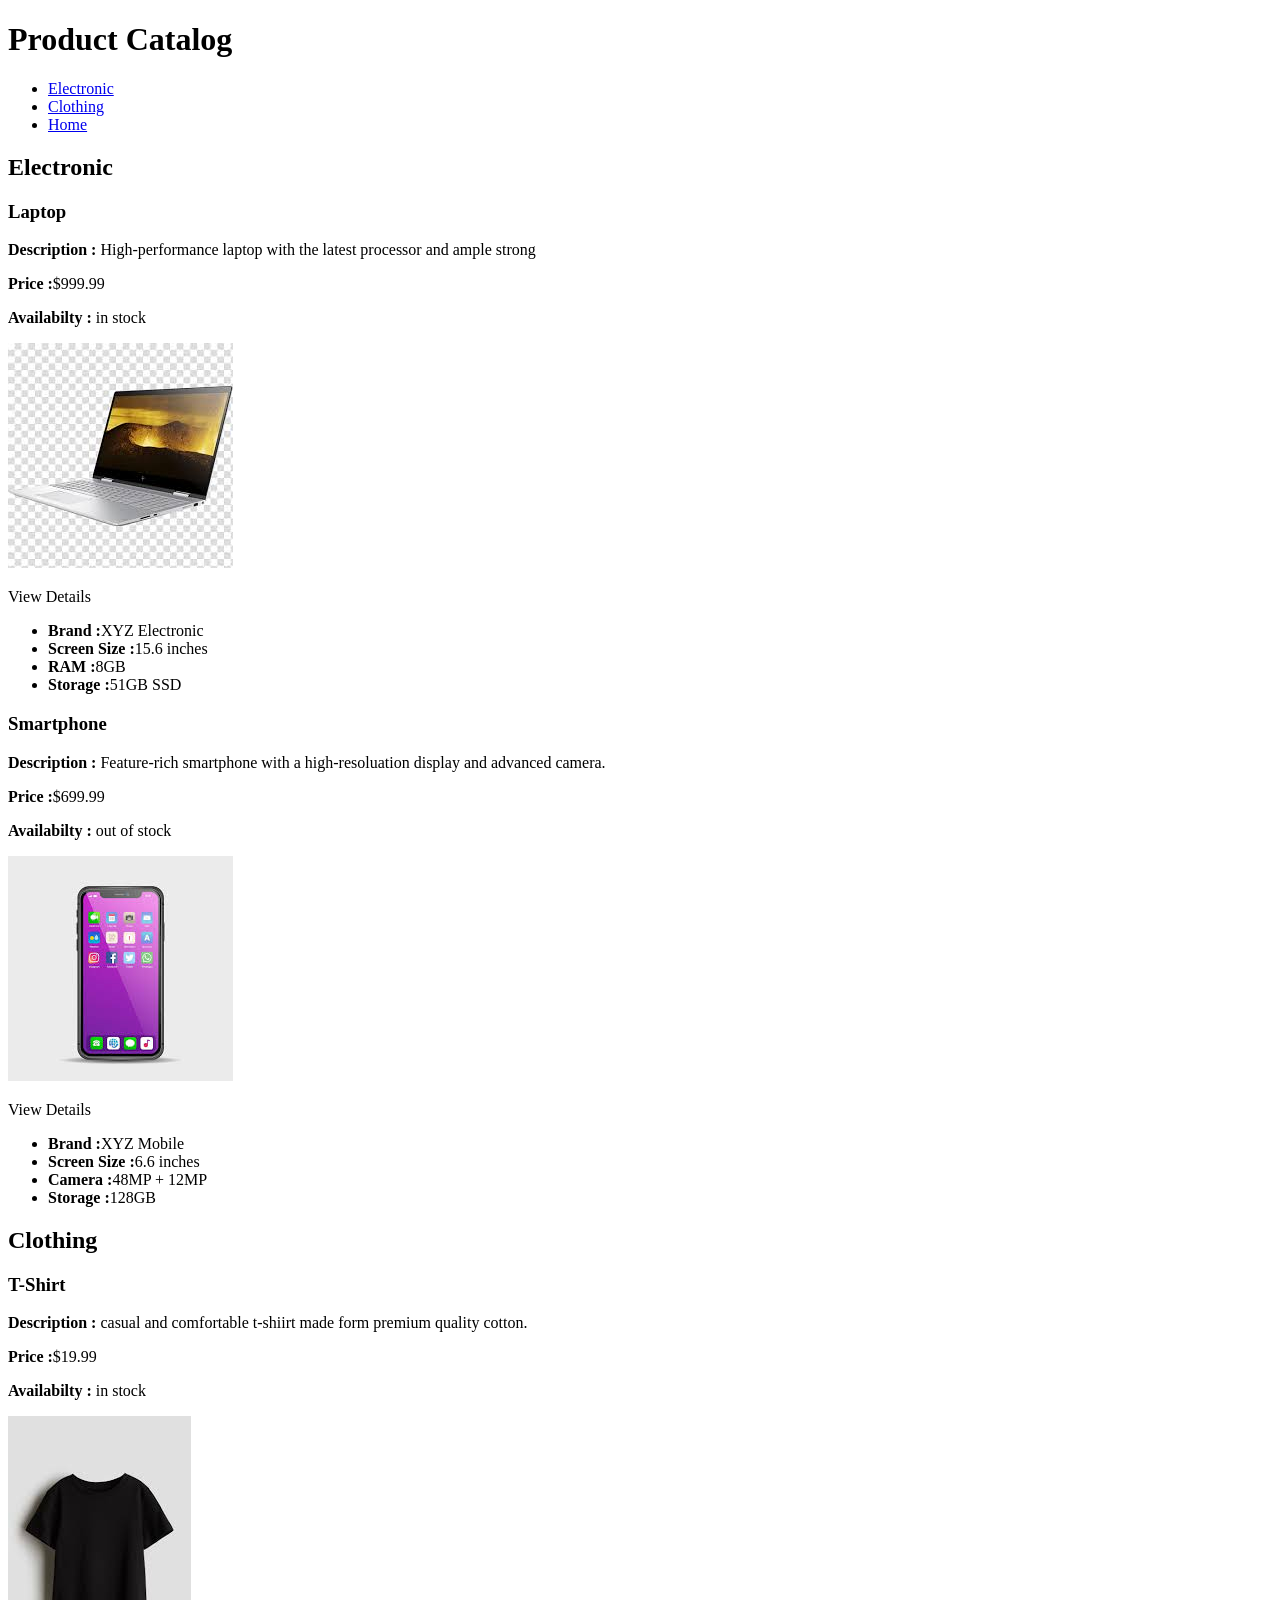
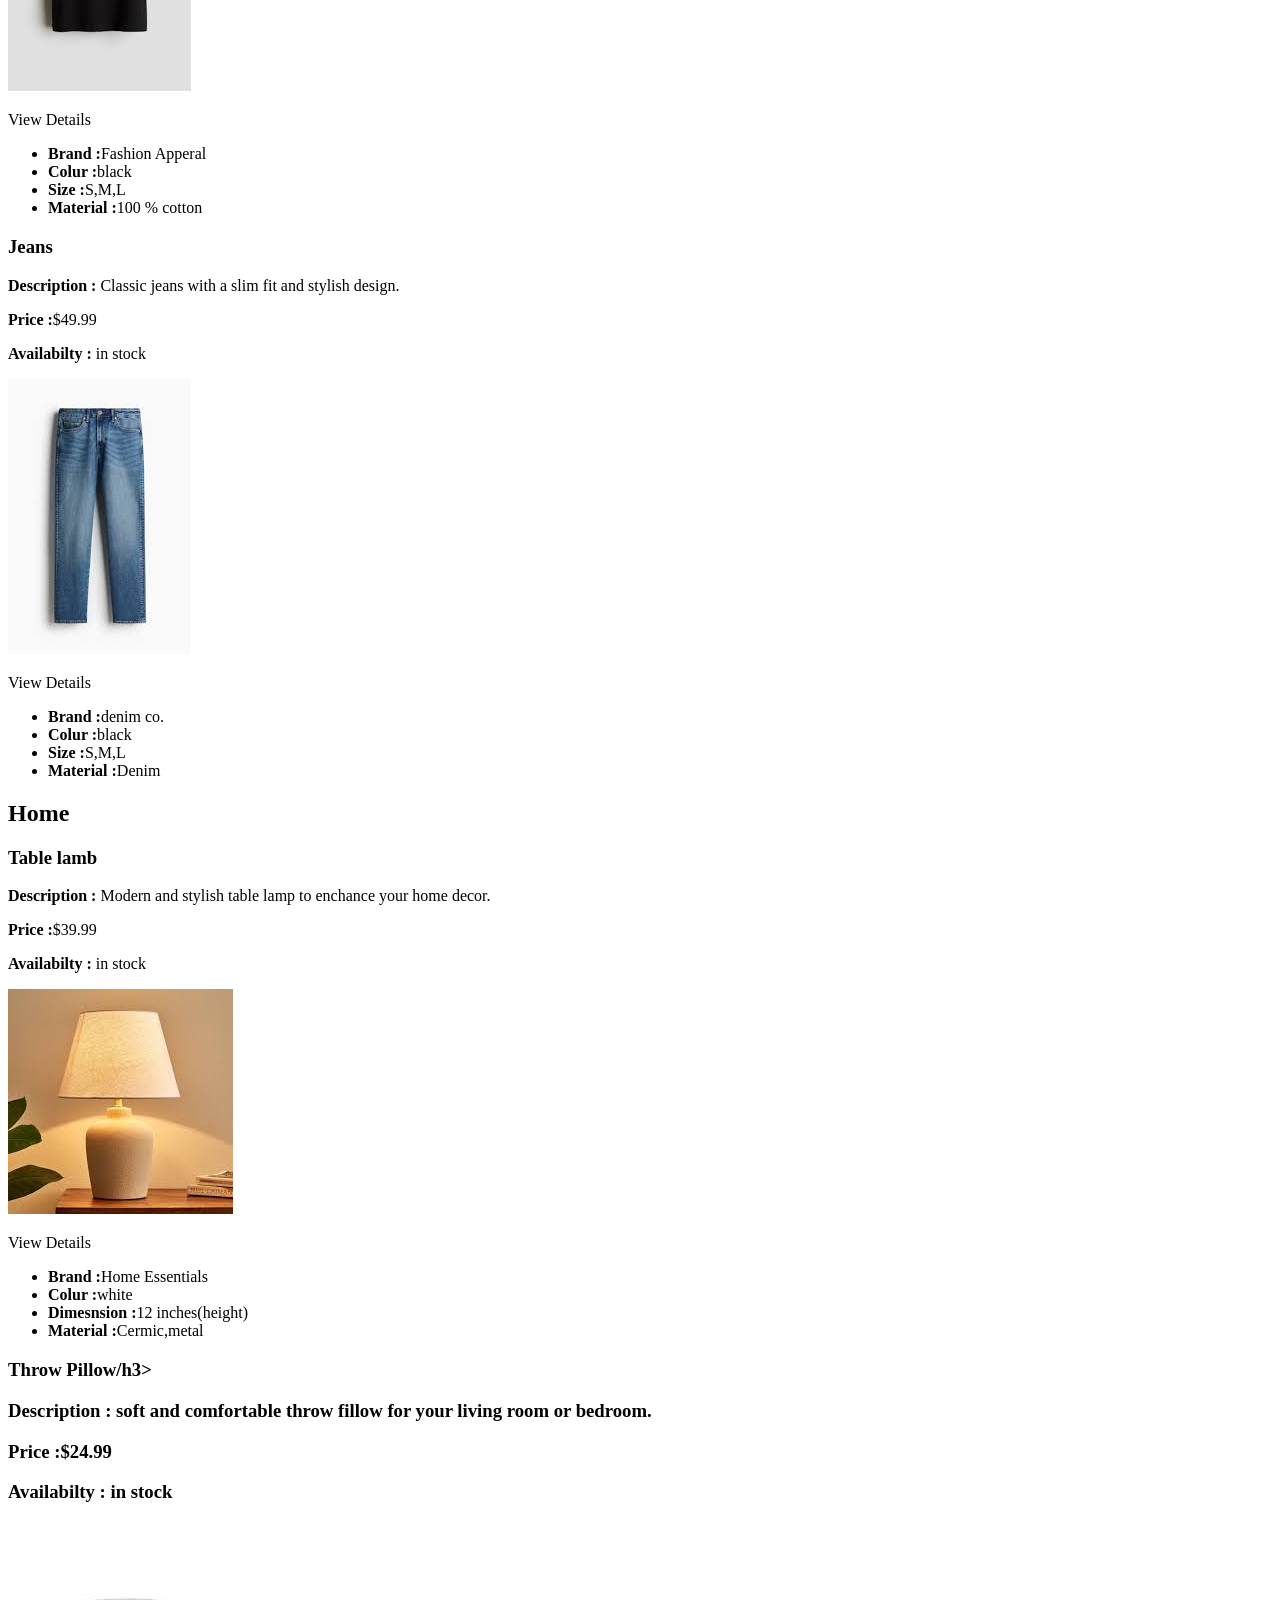
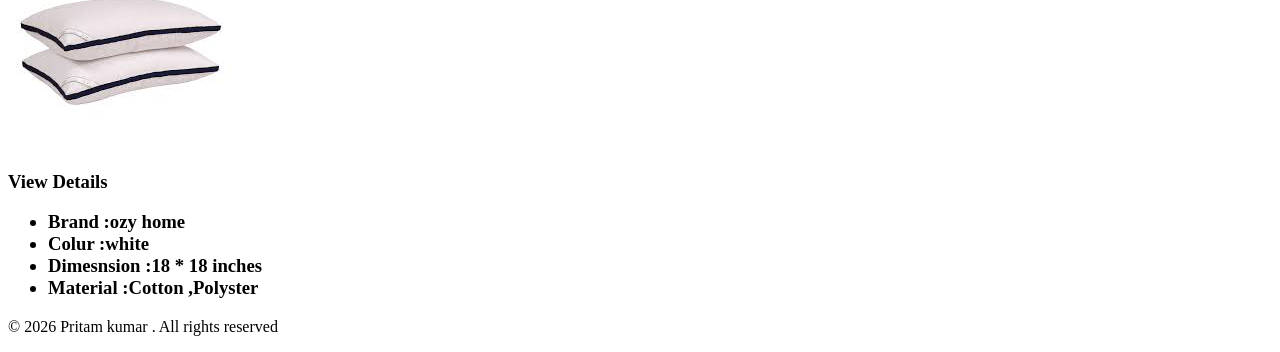
<file: project 2/index.html>
<!DOCTYPE html>
<html lang="en">
<head>
    <meta charset="UTF-8">
    <meta name="viewport" content="width=device-width, initial-scale=1.0">
    <title>Product Catalog</title>
</head>
<body>
    <div>
        <h1>Product Catalog</h1>
        <ul>
        <li><a href="#electronic-sec">Electronic</a></li>
        <li><a href="#clothing-sec">Clothing</a></li>
        <li><a href="#home-sec">Home</a></li>
        </ul>

        <section id="electronic-sec">
            <h2>Electronic</h2>
            <h3>Laptop</h3>
            <p><b>Description : </b>High-performance laptop with the latest processor and ample strong</p>
            <p><b>Price :</b>$999.99</p>
            <p><b>Availabilty :</b> in stock</p>
            <img src="images.jpg" alt="Laptop">
            <p>View Details</p>
            <ul>
                <li><b>Brand :</b>XYZ Electronic </li>
                <li><b>Screen Size :</b>15.6 inches</li>
                <li><b>RAM :</b>8GB</li>
                <li><b>Storage :</b>51GB SSD</li>
            </ul>

            <h3>Smartphone</h3>
            <p><b>Description : </b>Feature-rich smartphone with a high-resoluation display and advanced camera.  </p>
            <p><b>Price :</b>$699.99</p>
            <p><b>Availabilty :</b> out of stock</p>
            <img src="images (1).jpg" alt="smartphonne">
            <p>View Details</p>
            <ul>
                <li><b>Brand :</b>XYZ Mobile </li>
                <li><b>Screen Size :</b>6.6 inches</li>
                <li><b>Camera :</b>48MP + 12MP</li>
                <li><b>Storage :</b>128GB</li>
            </ul>

        </section>

        <section id="clothing-sec">
            <h2>Clothing</h2>
            <h3>T-Shirt</h3>
            <p><b>Description : </b>casual and comfortable t-shiirt made form premium quality cotton.</p>
            <p><b>Price :</b>$19.99</p>
            <p><b>Availabilty :</b> in stock</p>
            <img src="img 3.jpg" alt="T-shirt">
            <p>View Details</p>
            <ul>
                <li><b>Brand :</b>Fashion Apperal </li>
                <li><b>Colur :</b>black</li>
                <li><b>Size :</b>S,M,L</li>
                <li><b>Material :</b>100 % cotton</li>
            </ul>


            <h3>Jeans</h3>
            <p><b>Description : </b>Classic jeans with a slim fit and stylish design.</p>
            <p><b>Price :</b>$49.99</p>
            <p><b>Availabilty :</b> in stock</p>
            <img src="jeans.jpg" alt="Jeans">
            <p>View Details</p>
            <ul>
                <li><b>Brand :</b>denim co. </li>
                <li><b>Colur :</b>black</li>
                <li><b>Size :</b>S,M,L</li>
                <li><b>Material :</b>Denim</li>
            </ul>

        </section>

        <section id="home-sec">
            <h2>Home</h2>
            <h3>Table lamb</h3>
            <p><b>Description : </b>Modern and stylish table lamp to enchance your home decor.</p>
            <p><b>Price :</b>$39.99</p>
            <p><b>Availabilty :</b> in stock</p>
            <img src="lamp.jpg" alt="lamp">
            <p>View Details</p>
            <ul>
                <li><b>Brand :</b>Home Essentials </li>
                <li><b>Colur :</b>white</li>
                <li><b>Dimesnsion :</b>12 inches(height)</li>
                <li><b>Material :</b>Cermic,metal</li>
            </ul>


            <h3>Throw Pillow/h3>
            <p><b>Description : </b>soft and comfortable throw fillow for your living room or bedroom.</p>
            <p><b>Price :</b>$24.99</p>
            <p><b>Availabilty :</b> in stock</p>
            <img src="download.jpg" alt="pillow">
            <p>View Details</p>
            <ul>
                <li><b>Brand :</b>ozy home</li>
                <li><b>Colur :</b>white</li>
                <li><b>Dimesnsion :</b>18 * 18 inches</li>
                <li><b>Material :</b>Cotton ,Polyster</li>

        </section>

        <footer>
            <p>&#169; 2026 Pritam kumar . All rights reserved</p>

        </footer>
    </div>
    

    
</body>
</html>
</file>
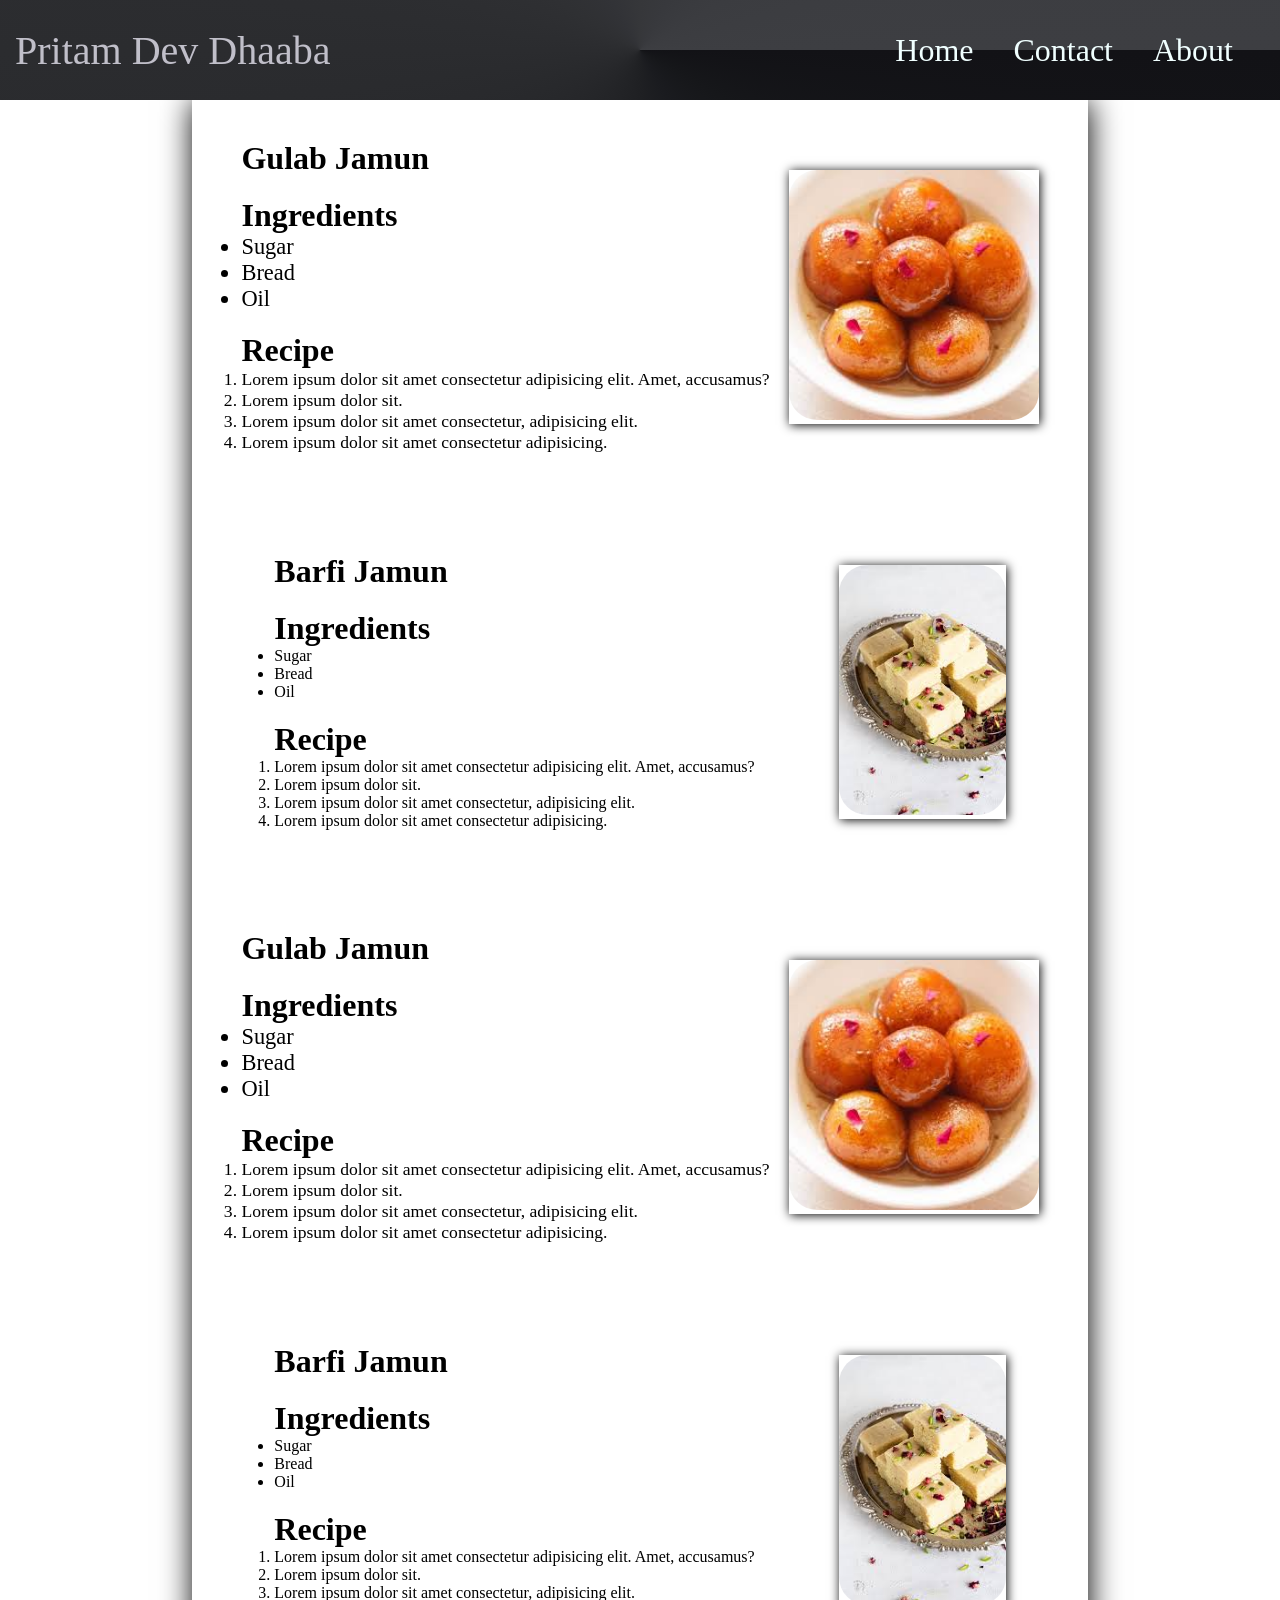
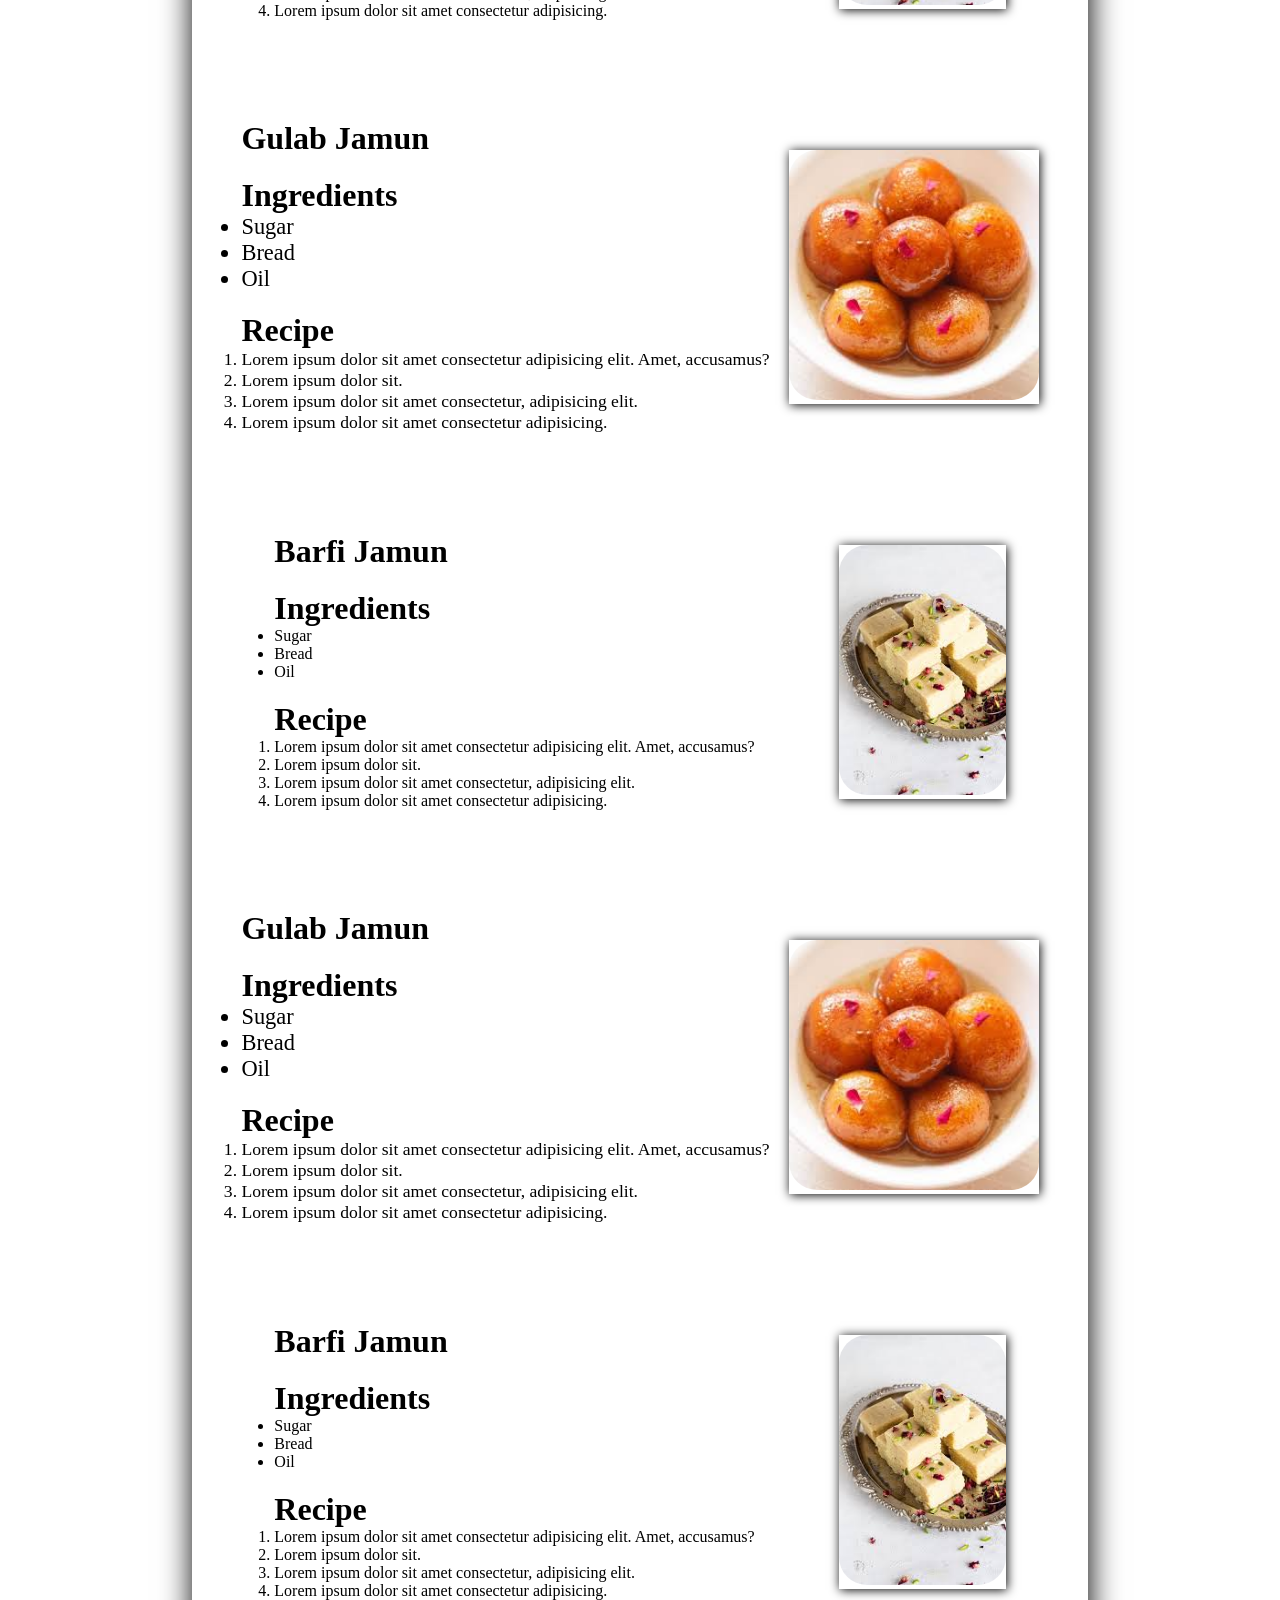
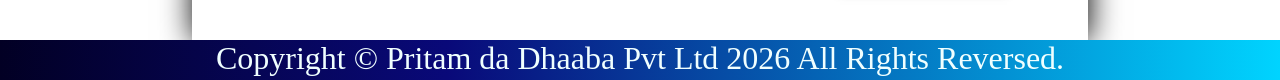
<file: Recipe Project/index.html>
<!DOCTYPE html>
<html lang="en">
<head>
    <meta charset="UTF-8">
    <meta name="viewport" content="width=device-width, initial-scale=1.0">
    <title>Pritam da Dhaaba</title>
    <link rel="stylesheet" href="style.css">
</head>
<body>
    <div class="container">

        <header>
             <div class="navContainer">
                <nav>
                    <ul id="Navlist">
                         <li>
                            <p id="navlogo">Pritam Dev Dhaaba</p> 
                        </li>
                        <li>
                            <div id="navitems">
                            <a href="#">Home</a>
                            <a href="#">Contact</a>
                            <a href="#">About</a>
                            </div>
                        </li>
                    </ul>
                </nav>
            </div>
        </header>
      
        <main>
             <div class="contentbox">
                <!-- item -->
                <section>
                    <div class="item">
                        <div class="leftbox">
                            <!-- Heading -->
                             <h2>Gulab Jamun</h2>
                             <div>
                                <h2>Ingredients</h2>
                                <ul class="ingbox">
                                    <li>Sugar</li>
                                    <li>Bread</li>
                                    <li>Oil</li>
                                </ul>
                             </div>
                             
                             <div>
                                <h2>Recipe</h2>
                                    <ol class="recipebox">
                                        <li>Lorem ipsum dolor sit amet consectetur adipisicing elit. Amet, accusamus?</li>
                                        <li>Lorem ipsum dolor sit.</li>
                                        <li>Lorem ipsum dolor sit amet consectetur, adipisicing elit.</li>
                                        <li>Lorem ipsum dolor sit amet consectetur adipisicing.</li>
                                    </ol>

                             </div>

                             
                        </div>
                        <div class="rightbox">
                            <img src="gulab.jpg" alt="">
                            <div class="overlay">
                                <span>Click here to buy</span>
                            </div>
                        </div>
                    </div>
                </section>

                <section>
                    <div class="item">
                        <div class="leftbox">
                            <!-- Heading -->
                             <h2>Barfi Jamun</h2>
                             <div>
                                <h2>Ingredients</h2>
                                <ul>
                                    <li>Sugar</li>
                                    <li>Bread</li>
                                    <li>Oil</li>
                                </ul>
                             </div>
                             
                             <div>
                                <h2>Recipe</h2>
                                    <ol>
                                        <li>Lorem ipsum dolor sit amet consectetur adipisicing elit. Amet, accusamus?</li>
                                        <li>Lorem ipsum dolor sit.</li>
                                        <li>Lorem ipsum dolor sit amet consectetur, adipisicing elit.</li>
                                        <li>Lorem ipsum dolor sit amet consectetur adipisicing.</li>
                                    </ol>

                             </div>

                             
                        </div>
                        <div class="rightbox">
                            <img src="barfi.jpg" alt="">
                        </div>
                    </div>
                </section>

                <section>
                    <div class="item">
                        <div class="leftbox">
                            <!-- Heading -->
                             <h2>Gulab Jamun</h2>
                             <div>
                                <h2>Ingredients</h2>
                                <ul class="ingbox">
                                    <li>Sugar</li>
                                    <li>Bread</li>
                                    <li>Oil</li>
                                </ul>
                             </div>
                             
                             <div>
                                <h2>Recipe</h2>
                                    <ol class="recipebox">
                                        <li>Lorem ipsum dolor sit amet consectetur adipisicing elit. Amet, accusamus?</li>
                                        <li>Lorem ipsum dolor sit.</li>
                                        <li>Lorem ipsum dolor sit amet consectetur, adipisicing elit.</li>
                                        <li>Lorem ipsum dolor sit amet consectetur adipisicing.</li>
                                    </ol>

                             </div>

                             
                        </div>
                        <div class="rightbox">
                            <img src="gulab.jpg" alt="">
                            <div class="overlay">
                                <span>Click here to buy</span>
                            </div>
                        </div>
                    </div>
                </section>

                <section>
                    <div class="item">
                        <div class="leftbox">
                            <!-- Heading -->
                             <h2>Barfi Jamun</h2>
                             <div>
                                <h2>Ingredients</h2>
                                <ul>
                                    <li>Sugar</li>
                                    <li>Bread</li>
                                    <li>Oil</li>
                                </ul>
                             </div>
                             
                             <div>
                                <h2>Recipe</h2>
                                    <ol>
                                        <li>Lorem ipsum dolor sit amet consectetur adipisicing elit. Amet, accusamus?</li>
                                        <li>Lorem ipsum dolor sit.</li>
                                        <li>Lorem ipsum dolor sit amet consectetur, adipisicing elit.</li>
                                        <li>Lorem ipsum dolor sit amet consectetur adipisicing.</li>
                                    </ol>

                             </div>

                             
                        </div>
                        <div class="rightbox">
                            <img src="barfi.jpg" alt="">
                        </div>
                    </div>
                </section>

                <section>
                    <div class="item">
                        <div class="leftbox">
                            <!-- Heading -->
                             <h2>Gulab Jamun</h2>
                             <div>
                                <h2>Ingredients</h2>
                                <ul class="ingbox">
                                    <li>Sugar</li>
                                    <li>Bread</li>
                                    <li>Oil</li>
                                </ul>
                             </div>
                             
                             <div>
                                <h2>Recipe</h2>
                                    <ol class="recipebox">
                                        <li>Lorem ipsum dolor sit amet consectetur adipisicing elit. Amet, accusamus?</li>
                                        <li>Lorem ipsum dolor sit.</li>
                                        <li>Lorem ipsum dolor sit amet consectetur, adipisicing elit.</li>
                                        <li>Lorem ipsum dolor sit amet consectetur adipisicing.</li>
                                    </ol>

                             </div>

                             
                        </div>
                        <div class="rightbox">
                            <img src="gulab.jpg" alt="">
                            <div class="overlay">
                                <span>Click here to buy</span>
                            </div>
                        </div>
                    </div>
                </section>

                <section>
                    <div class="item">
                        <div class="leftbox">
                            <!-- Heading -->
                             <h2>Barfi Jamun</h2>
                             <div>
                                <h2>Ingredients</h2>
                                <ul>
                                    <li>Sugar</li>
                                    <li>Bread</li>
                                    <li>Oil</li>
                                </ul>
                             </div>
                             
                             <div>
                                <h2>Recipe</h2>
                                    <ol>
                                        <li>Lorem ipsum dolor sit amet consectetur adipisicing elit. Amet, accusamus?</li>
                                        <li>Lorem ipsum dolor sit.</li>
                                        <li>Lorem ipsum dolor sit amet consectetur, adipisicing elit.</li>
                                        <li>Lorem ipsum dolor sit amet consectetur adipisicing.</li>
                                    </ol>

                             </div>

                             
                        </div>
                        <div class="rightbox">
                            <img src="barfi.jpg" alt="">
                        </div>
                    </div>
                </section>

                <section>
                    <div class="item">
                        <div class="leftbox">
                            <!-- Heading -->
                             <h2>Gulab Jamun</h2>
                             <div>
                                <h2>Ingredients</h2>
                                <ul class="ingbox">
                                    <li>Sugar</li>
                                    <li>Bread</li>
                                    <li>Oil</li>
                                </ul>
                             </div>
                             
                             <div>
                                <h2>Recipe</h2>
                                    <ol class="recipebox">
                                        <li>Lorem ipsum dolor sit amet consectetur adipisicing elit. Amet, accusamus?</li>
                                        <li>Lorem ipsum dolor sit.</li>
                                        <li>Lorem ipsum dolor sit amet consectetur, adipisicing elit.</li>
                                        <li>Lorem ipsum dolor sit amet consectetur adipisicing.</li>
                                    </ol>

                             </div>

                             
                        </div>
                        <div class="rightbox">
                            <img src="gulab.jpg" alt="">
                            <div class="overlay">
                                <span>Click here to buy</span>
                            </div>
                        </div>
                    </div>
                </section>

                <section>
                    <div class="item">
                        <div class="leftbox">
                            <!-- Heading -->
                             <h2>Barfi Jamun</h2>
                             <div>
                                <h2>Ingredients</h2>
                                <ul>
                                    <li>Sugar</li>
                                    <li>Bread</li>
                                    <li>Oil</li>
                                </ul>
                             </div>
                             
                             <div>
                                <h2>Recipe</h2>
                                    <ol>
                                        <li>Lorem ipsum dolor sit amet consectetur adipisicing elit. Amet, accusamus?</li>
                                        <li>Lorem ipsum dolor sit.</li>
                                        <li>Lorem ipsum dolor sit amet consectetur, adipisicing elit.</li>
                                        <li>Lorem ipsum dolor sit amet consectetur adipisicing.</li>
                                    </ol>

                             </div>

                             
                        </div>
                        <div class="rightbox">
                            <img src="barfi.jpg" alt="">
                        </div>
                    </div>
                </section>


            </div>
        </main>
      
        <footer>
            <div class="footerbox">
                <p>
                    Copyright &copy; Pritam da Dhaaba Pvt Ltd 2026 All Rights Reversed.
                </p>
            </div>
        </footer>
       
    </div>
</body>
</html>
</file>
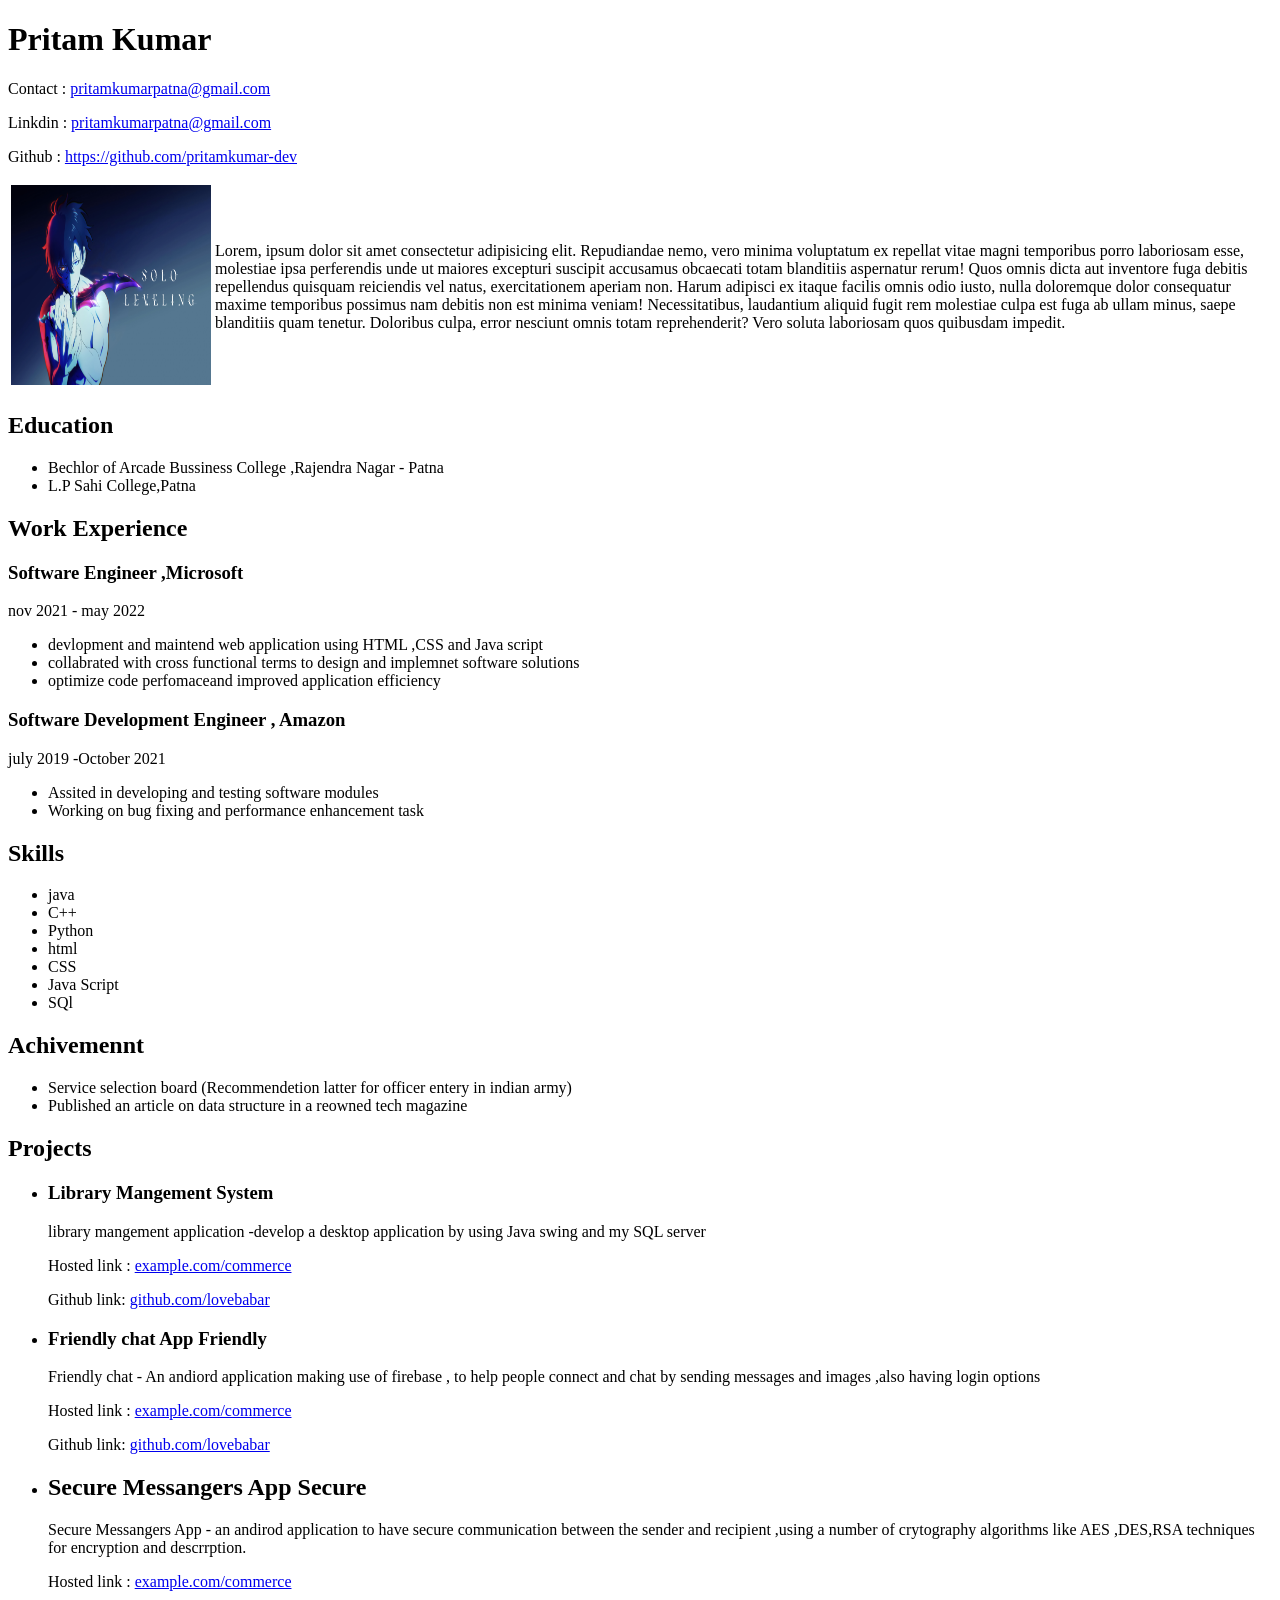
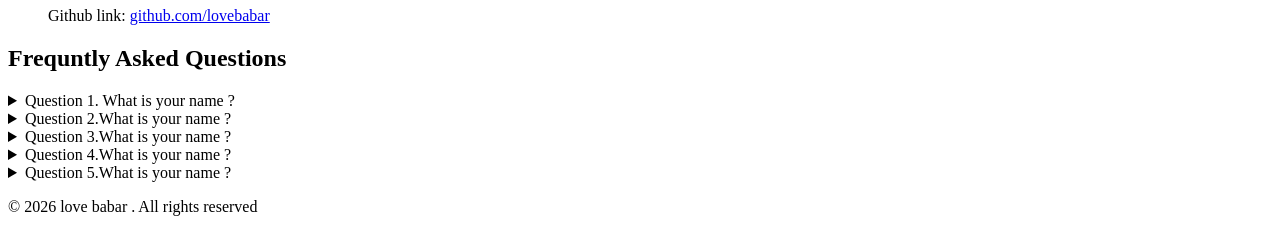
<file: project 1/project1.html>
<!DOCTYPE html>
<html lang="en">
<head>
    <meta charset="UTF-8">
    <meta name="viewport" content="width=device-width, initial-scale=1.0">
    <title>Document</title>
</head>
<body>

    <div>

        <div>
            <h1>Pritam Kumar</h1>
            <p>Contact : <a href="abc.com">pritamkumarpatna@gmail.com</a></p>
            <p>Linkdin : <a href="abc.com">pritamkumarpatna@gmail.com</a></p>
            <p>Github : <a href="abc.com">https://github.com/pritamkumar-dev</a></p>
        </div>

        <table>
            <tr>
                <td>
                    <img src="sung-jinwoo-season-3840x2160-23604.jpg" alt="pritam pic" height="200px" width="200px">
                </td>
                <td>Lorem, ipsum dolor sit amet consectetur adipisicing elit. Repudiandae nemo, vero minima voluptatum ex repellat vitae magni temporibus porro laboriosam esse, molestiae ipsa perferendis unde ut maiores excepturi suscipit accusamus obcaecati totam blanditiis aspernatur rerum! Quos omnis dicta aut inventore fuga debitis repellendus quisquam reiciendis vel natus, exercitationem aperiam non. Harum adipisci ex itaque facilis omnis odio iusto, nulla doloremque dolor consequatur maxime temporibus possimus nam debitis non est minima veniam! Necessitatibus, laudantium aliquid fugit rem molestiae culpa est fuga ab ullam minus, saepe blanditiis quam tenetur. Doloribus culpa, error nesciunt omnis totam reprehenderit? Vero soluta laboriosam quos quibusdam impedit.</td>
            </tr>
        </table>

        <section>
            <div>
                  <h2>Education</h2>
            
            <ul>
                <li>Bechlor of Arcade Bussiness College ,Rajendra Nagar - Patna</li>
                <li>L.P Sahi College,Patna</li>
                
            </ul>
        </section>

        <section>
            <h2>Work Experience</h2>
            <div>
                <h3>Software Engineer ,Microsoft</h3>
            <p>nov 2021 - may 2022</p>
            <ul>
                <li>devlopment and maintend web application using HTML ,CSS and Java script</li>
                <li>collabrated with cross functional terms to design and implemnet software solutions</li>
                <li>optimize code perfomaceand improved application efficiency </li>
            </ul>

            </div>

            <div>
                <h3>Software Development Engineer , Amazon</h3>
                <p>july 2019 -October 2021</p>
                <ul>
                    <li>Assited in developing and testing software modules</li>
                    <li>Working on bug fixing and performance enhancement task</li>
                </ul>
            </div>
        </section>

        <section>
            <h2>Skills</h2>
            <ul>
                <li>java</li>
                <li>C++</li>
                <li>Python</li>
                <li>html</li>
                <li>CSS</li>
                <li>Java Script</li>
                <li>SQl</li>
            </ul>
        </section>

        <section>
            <h2>Achivemennt</h2>
            <ul>
                <li>Service selection board (Recommendetion latter for officer entery in indian army)</li>
                <li>Published an article on data structure in a reowned tech magazine</li>
            </ul>
        </section>

        <section>
            <h2>Projects</h2>
            <ul>
                <li>
                    <h3>Library Mangement System</h3>
                    <p>library mangement application -develop a desktop application by using Java swing and my SQL server </p>
                    <p>Hosted link : <a href="abcd.com">example.com/commerce</a></p>
                    <p>Github link: <a href="abcd.com">github.com/lovebabar</a></p>
                </li>
                <li>
                    <h3>Friendly chat App Friendly </h3>
                    <p>Friendly chat - An andiord application making use of firebase , to help people connect and chat by sending messages and images ,also having login options</p>
                    <p>Hosted link : <a href="abcd.com">example.com/commerce</a></p>
                    <p>Github link: <a href="abcd.com">github.com/lovebabar</a></p>
                </li>
                <li>
                    <h2>Secure Messangers App Secure </h2>
                    <p>Secure  Messangers App - an andirod application to have secure communication between the sender and recipient ,using a number of crytography algorithms like AES ,DES,RSA techniques for encryption and descrrption.</p>
                    <p>Hosted link : <a href="abcd.com">example.com/commerce</a></p>
                    <p>Github link: <a href="abcd.com">github.com/lovebabar</a></p>
                </li>
            </ul>
        </section>

        <section>
            <h2>Frequntly Asked Questions</h2>
            <details>
                <summary>Question 1. What is your name ?</summary>
                <p>My name is Pritam kumar. </p>
            </details>

             <details>
                <summary>Question 2.What is your name ?</summary>
                <p>My name is Pritam kumar. </p>
            </details>

            <details>
                <summary>Question 3.What is your name ?</summary>
                <p>My name is Pritam kumar. </p>
            </details>

            <details>
                <summary>Question 4.What is your name ?</summary>
                <p>My name is Pritam kumar. </p>
            </details>

            <details>
                <summary>Question 5.What is your name ?</summary>
                <p>My name is Pritam kumar. </p>
            </details>

        </section>

        <footer>
            <p>&#169; 2026 love babar . All rights reserved</p>
        </footer>

    </div>
    
</body>
</html>
</file>
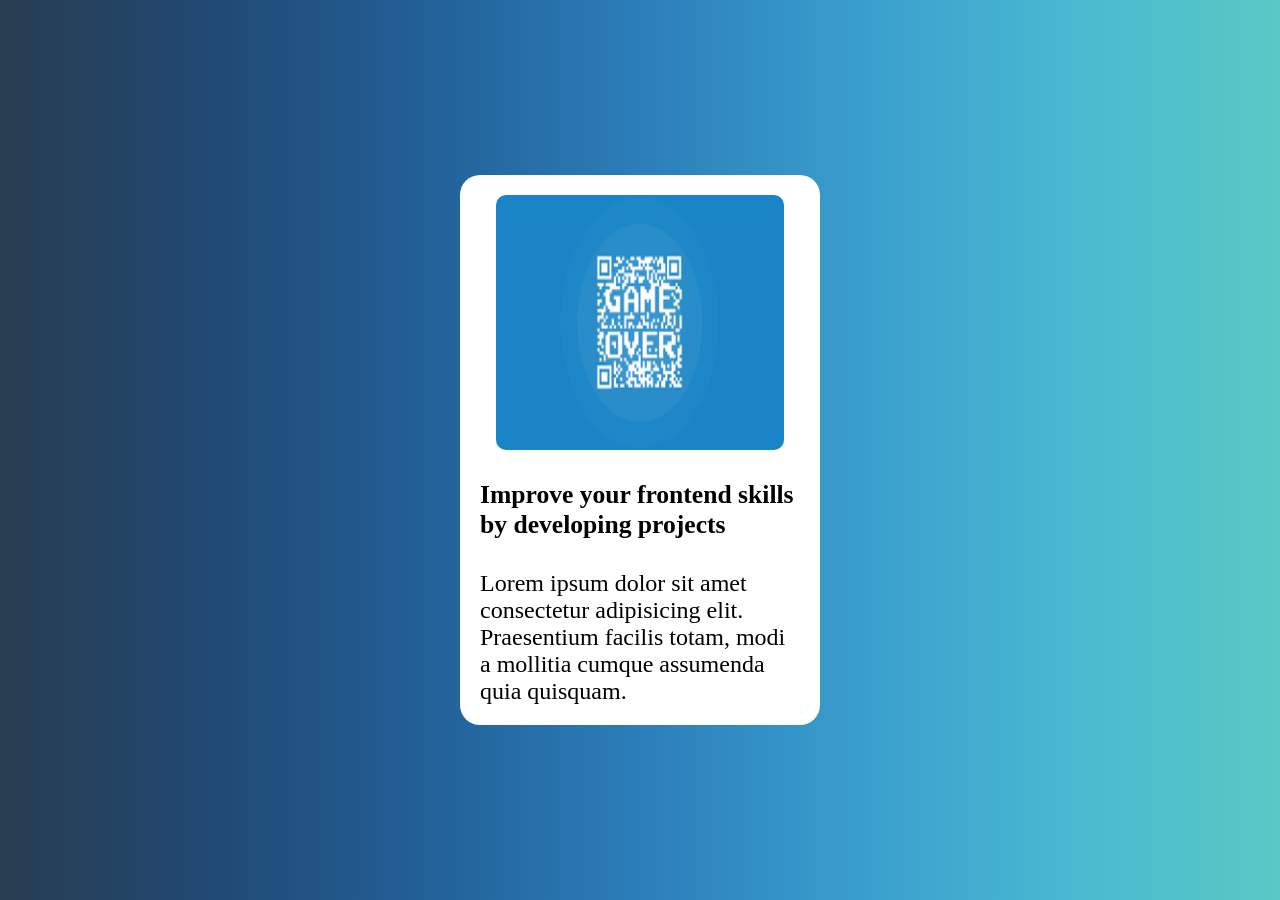
<file: project 5/first_card.html>
<!DOCTYPE html>
<html lang="en">
<head>
    <meta charset="UTF-8">
    <meta name="viewport" content="width=device-width, initial-scale=1.0">
    <title>First Card</title>
    <style>
        *{
            margin: 0;
            padding: 0;
            box-sizing: border-box;
        }
        .container{
            width: 100%;
            height: 100%;
            min-height: 900px;
               background-image: linear-gradient(90deg, rgb(39, 61, 81) 0%, rgb(33, 73, 115) 16.667%, rgb(34, 96, 152) 33.333%, rgb(43, 126, 184) 50%, rgb(57, 157, 205) 66.667%, rgb(73, 184, 209) 83.333%, rgb(89, 201, 196) 100%);
            display: flex;
            justify-content: center;
            align-items: center;

        }
        .card{
            width: 360px;
            height: 550px;
            background-color: white;
            border-radius: 20px;
            display: flex;
            flex-direction: column;
            align-items: center;
            gap: 30px;
            padding: 20px;
        }
        .card img{
            height:50%;
            width: 90%;
            border-radius: 10px;
        }
        .card h2{
            font-weight: bold;
            font-size: 1.6rem;
        }
        .card p{
            font-size: 1.5rem;
        }
    </style>
</head>
<body>
    <div class="container">
        <div class="card">
            <img src="fakeqr.png" alt="">
            <h2>
                Improve your frontend skills by developing projects 
            </h2>
            <p>Lorem ipsum dolor sit amet consectetur adipisicing elit. Praesentium facilis totam, modi a mollitia cumque assumenda quia quisquam.</p>

        </div>
    </div>
</body>
</html>
</file>
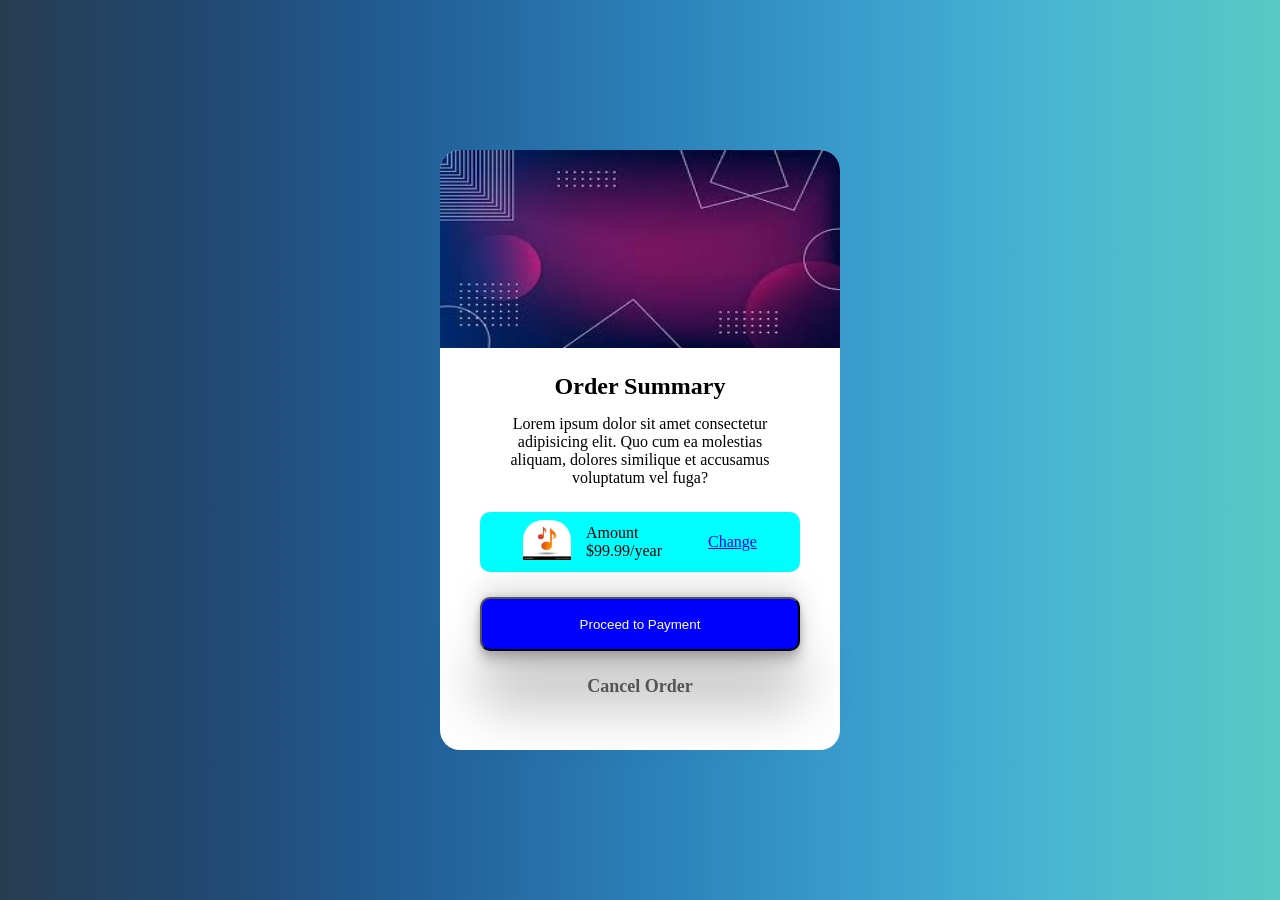
<file: project 5/second_card.html>
<!DOCTYPE html>
<html lang="en">
<head>
    <meta charset="UTF-8">
    <meta name="viewport" content="width=device-width, initial-scale=1.0">
    <title>Second Card</title>
    <style>
         *{
            margin: 0;
            padding: 0;
            box-sizing: border-box;
        }
        .container{
            width: 100%;
            height: 100%;
            min-height: 900px;
            background-image: linear-gradient(90deg, rgb(39, 61, 81) 0%, rgb(33, 73, 115) 16.667%, rgb(34, 96, 152) 33.333%, rgb(43, 126, 184) 50%, rgb(57, 157, 205) 66.667%, rgb(73, 184, 209) 83.333%, rgb(89, 201, 196) 100%);
            display: flex;
            justify-content: center;
            align-items: center;

        }
        .card{
            height: 600px;
            width: 400px;
            background-color: white;
            border-radius: 20px;
            display: flex;
            flex-direction: column;
            align-items: center;
            gap:25px;
        }
        .card img{
            height: 33%;
            width: 100%;
            border-top-left-radius: 20px;
            border-top-right-radius: 20px;
        }
        .textbox{
            display: flex;
            flex-direction: column;
            align-items: center;
            gap: 15px;
            width: 74%;
            text-align: center;

        }
        #amountbox{
            width: 80%;
            height: 10%;
            background-color: aqua;
            border-radius: 10px;
            display: flex;
            justify-content: space-around;
            align-items: center;
            padding-right: 20px;
            padding-left: 20px;
        }
        #leftbox{
            height: 100%;
            /* width: fit-content; */
            display: flex;
            gap: 15px;
            align-items: center;
        }
        #imgbox img{
            height: 2.5rem;
            width: 3rem;
        }
        #paymentbutton{
            width: 80%;
            height: 9%;
            background-color:blue ;
            color: white;
            border-radius: 10px;
           box-shadow: rgba(0, 0, 0, 0.25) 0px 54px 55px, rgba(0, 0, 0, 0.12) 0px -12px 30px, rgba(0, 0, 0, 0.12) 0px 4px 6px, rgba(0, 0, 0, 0.17) 0px 12px 13px, rgba(0, 0, 0, 0.09) 0px -3px 5px;
        }
        .cancelbox a{ 
            text-decoration: none;
            color: rgb(86, 83, 83);
            font-weight: bold;
            font-size:  large;
        }
        
    </style>
</head>
<body>
    <div class="container">
        <div class="card">
            <img 
                src="design1.jpg"
            />
            <div class="textbox">
                <h2>
                     Order Summary
                </h2>
                <p>
                    Lorem ipsum dolor sit amet consectetur adipisicing  elit. Quo cum ea molestias aliquam, dolores similique et accusamus voluptatum vel fuga?
                </p>
            </div>

            <div id="amountbox">
                <div id="leftbox">

                   <div id="imgbox">
                        <img
                            src="music1.jpg" 
                        />
                   </div>

                    <div id="texamount">
                        <p>Amount</p>
                        <p>$99.99/year</p>
                     </div>

                </div>

                <div id="rightbox">
                    <a href="#">Change</a>
                </div>
            </div>

            <button id="paymentbutton">
                Proceed to Payment
            </button>

            <div class="cancelbox">
                <a href="#">Cancel  Order</a>
            </div>

        </div>

    </div>
</body>
</html>
</file>
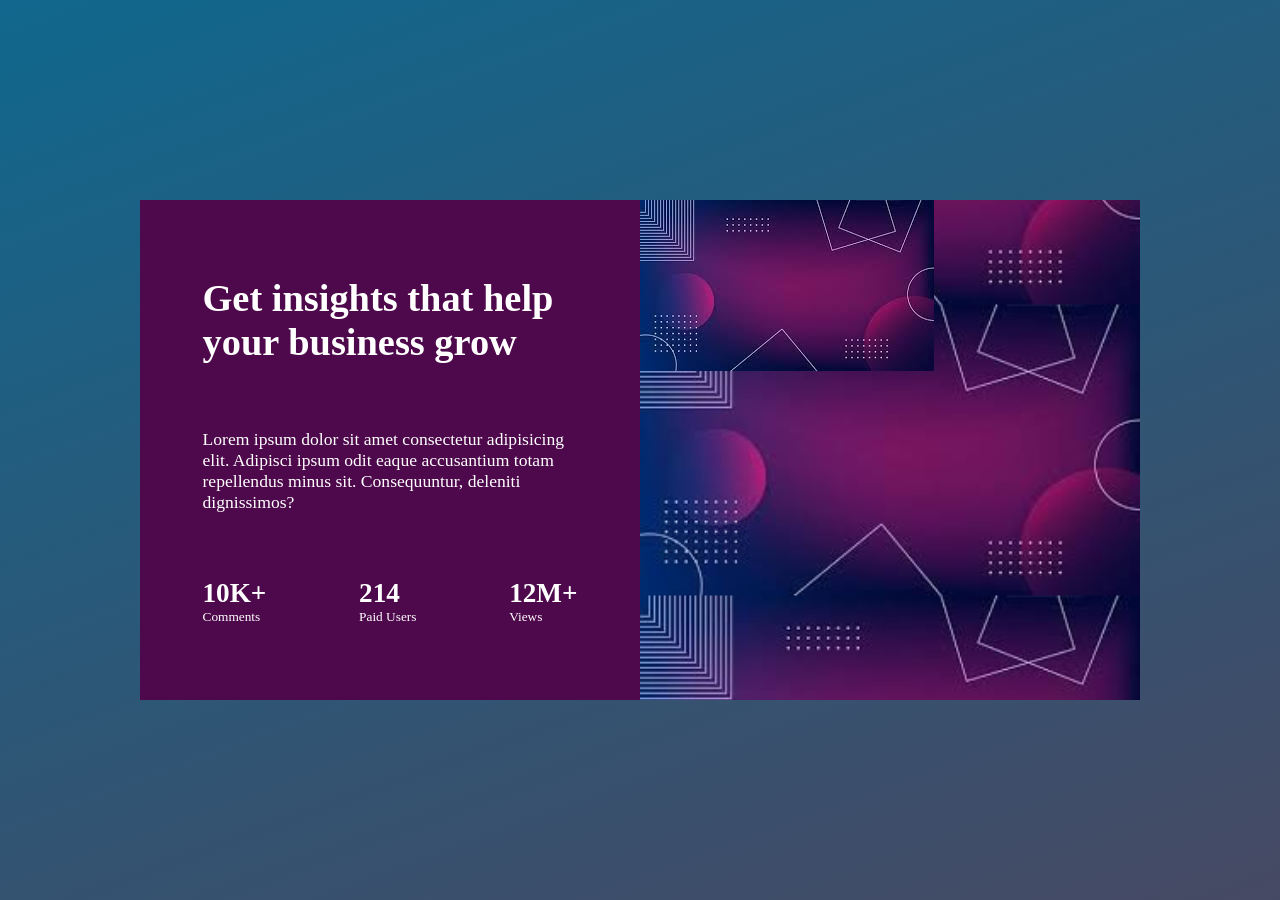
<file: project 5/third_card.html>
<!DOCTYPE html>
<html lang="en">
<head>
    <meta charset="UTF-8">
    <meta name="viewport" content="width=device-width, initial-scale=1.0">
    <title>Document</title>
    <style>
    *{
      margin: 0;
      padding: 0;
      box-sizing: border-box;
    }

    .container{
      width: 100vw;
      height: 100vh;
      background-color: #cdd6da;
      background-image: linear-gradient(160deg, #10678d 0%, #464963 100%);
      display: flex;
      justify-content: center;
      align-items: center;
    }


    .card{
        width: 1000px;
        height:500px;
        background-color: #4e094c;
        display: flex;
        position: relative;
        overflow: hidden;
    }


    .card:hover::before {
        left: 0%; /* Move the overlay to the right edge of the card */
    }

    .card::before {
        content: "";
        position: absolute;
        top: 0;
        left: -100%;
        width: 100%;
        height: 100%;
        background-color: rgba(0, 0, 0, 0.5); /* Adjust the overlay color and opacity */
        transition: left 5s ease; /* Add transition for smooth animation */
    }

    .textBox{
        width: 50%;
        height: 100%;
        display: flex;
        flex-direction: column;
        gap: 25px;
        color: white;
    }

    .imgBox{
        width: 50%;
        height: 100%;
        background-color: white;
        background-image: url('design1.jpg');
        background-size:contain; /* Adjust as needed */
        background-position: center; /* Adjust as needed */
    }

    #contentBox{
        width: 75%;
        margin: auto;
        display: flex;
        flex-direction: column;
        gap: 65px;
    }

    h1{
        font-size: 2.4rem;
    }

    #descBox p{
        font-size: 1.1rem;
    }

    #statsBox{
        display: flex;
        flex-direction: row;
        justify-content: space-between;
    }
    #number{
        font-size: 1.7rem;
        font-weight: bold;
    }

    #unit{
        font-size:smaller;
    }
    

    </style>
</head>
<body>
    
    <div class="container">

        <div class="card">

            <div class="textBox">

                <div id="contentBox">
                    <h1 id="textHeading">
                        Get insights that help your business grow
                    </h1>
    
                    <div id="descBox">
                        <p>Lorem ipsum dolor sit amet consectetur adipisicing elit. Adipisci ipsum odit eaque accusantium totam repellendus minus sit. Consequuntur, deleniti dignissimos?</p>
                    </div>
    
                    <div id="statsBox">
                        <div>
                            <div id="number">
                                10K+
                            </div>
                            <div id="unit">
                                Comments
                            </div>
                        </div>

                        <div>
                            <div id="number">
                                214
                            </div>
                            <div id="unit">
                                Paid Users
                            </div>
                        </div>

                        <div>
                            <div id="number">
                                12M+
                            </div>
                            <div id="unit">
                                Views
                            </div>
                        </div>
    
                    </div>
                </div>

            </div>

            <div class="imgBox">
                <img
                    src="design1.jpg"
                />
            </div>

        </div>

    </div>

</body>
</html>
</file>
<file: Recipe Project/style.css>
/* universal selector */
*{
    margin: 0;
    padding: 0;
    box-sizing: border-box;
}
.container{
    height: 100vh;
    width: 100vw;
    overflow-x: none;
}
.navContainer{
    width: 100vw;
    min-height: 100px;
    /* background-color: rgba(98, 98, 158, 0.474); */
    background-image: conic-gradient(from 90deg, rgb(18, 18, 22) 0deg, rgb(22, 23, 26) 30deg, rgb(26, 27, 31) 60deg, rgb(31, 32, 35) 90deg, rgb(35, 36, 39) 120deg, rgb(39, 40, 43) 150deg, rgb(43, 44, 47) 180deg, rgb(47, 48, 51) 210deg, rgb(50, 51, 55) 240deg, rgb(54, 55, 58) 270deg, rgb(56, 57, 61) 300deg, rgb(59, 60, 64) 330deg, rgb(61, 62, 66) 360deg);
    display: flex;
    justify-content: center;
    align-items: center;
    position: relative;


}
nav{
    width: 100%;
    overflow-x: none;
    padding-right: 2rem;
}
#Navlist{
    width: 100%;
    padding: 15px;
    /* margin-left: 15px;
    margin-right: 15px; */
    list-style: none;
    font-size: 2rem;
    display: flex;
    justify-content: space-between;
    align-items: center;


}
#navlogo{
    font-size: 2.5rem;
    color: rgba(231, 228, 241, 0.797);
}
a{
    text-decoration: none;
    color: azure;
}
#navitems{
    display: flex;
    gap: 40px;
    
}
.footerbox{
    background: #020024;
    background: linear-gradient(90deg, rgba(2, 0, 36, 1) 0%, rgba(9, 9, 121, 1) 35%, rgba(0, 212, 255, 1) 100%);
    color: azure;
    width: 100%;
    text-align: center;
    min-height: 40px;

}
.footerbox p{
    color: azure;
    font-size: 2rem; 

}
.contentbox{
    width: 70%;
    margin: auto;
    /* border: 2px solid black; */
    background-color: white;
    display: flex;
    flex-direction: column;
    gap: 100px;
    padding: 40px;
    box-shadow:1px 1px 30px black ;


}
.item{
    display: flex;
    justify-content: space-around;
    align-items: center;
}
.rightbox{
    position: relative;
    overflow: hidden;
    transition:all  0.3s linear 0s;
    box-shadow: 1px 1px 10px black;
}
.rightbox img{
    height:250px ;
    border-radius: 28px;
    transition: all 0.6s linear 0s;
}
.rightbox:hover{
    transform: scale(1.4);
}

.leftbox{
    display: flex;
    flex-direction: column;
    gap: 20px;

}
.leftbox h2{
    font-size: 2rem;
}
.ingbox{
    font-size: 1.4rem;
}
.recipebox{
    font-size: 1.1rem;
}
.rightbox .overlay{
    position: absolute;
    top: 0;
    left: 0;
    height: 100%;
    width: 100%;
    background-color: rgba(79, 71, 71, 0.647);
    border-radius: 20px;
    display:flex;
    align-items: center;
    justify-content: center;
    opacity: 0;
    transition: all 0.3 linear 0s;
}
.rightbox:hover .overlay{
    opacity: 1;
}
.rightbox .overlay span{
    color: white;
    font-size: 1.2rem;
}
</file>
